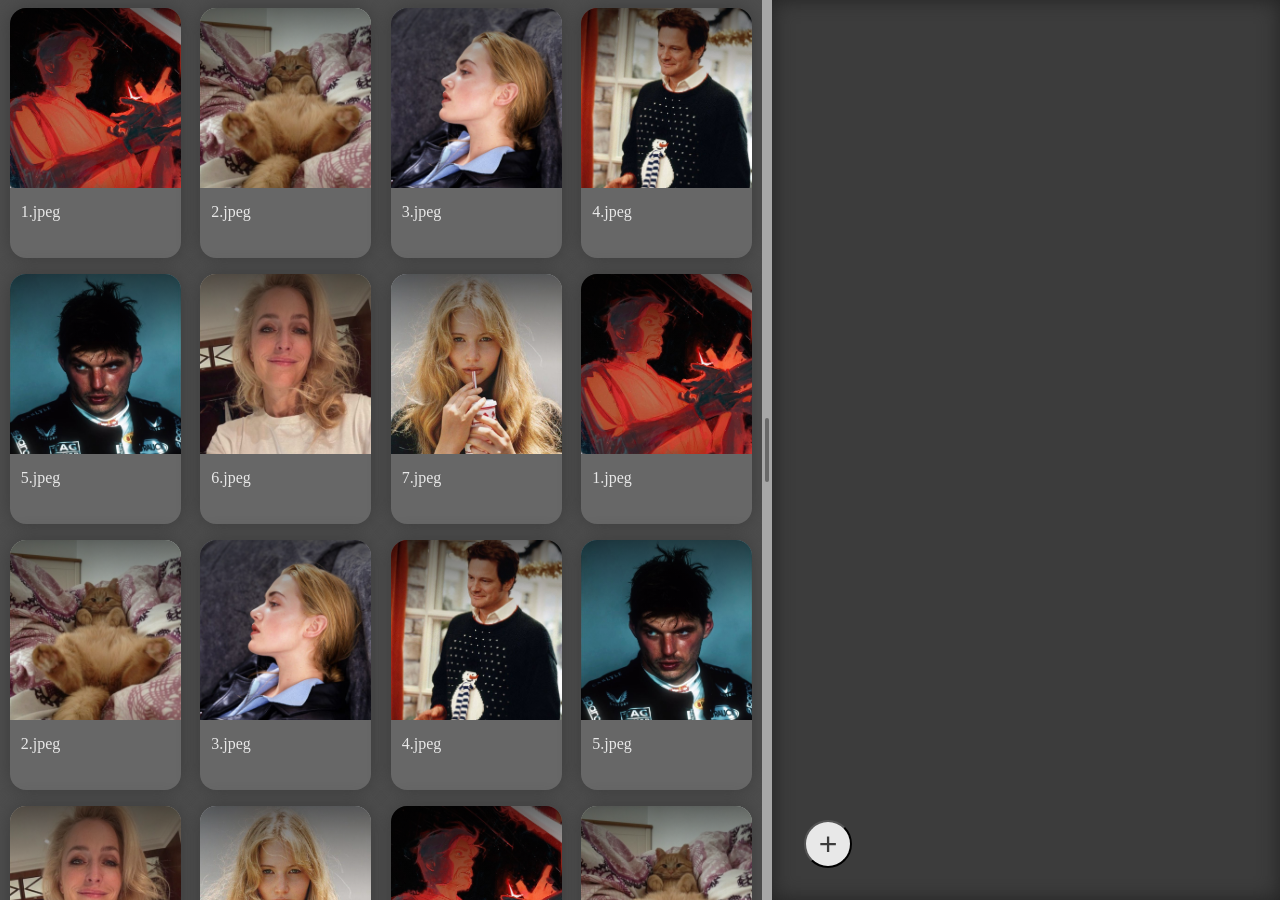
<file: index.html>
<!DOCTYPE html>
<html lang="en">
  <head>
    <meta charset="UTF-8" />
    <meta name="viewport" content="width=device-width, initial-scale=1.0" />
    <meta name="description" content="Photo Gallery" />
    <link
      rel="stylesheet"
      href="https://necolas.github.io/normalize.css/7.0.0/normalize.css"
    />
    <link rel="stylesheet" href="style.css" />
    <link rel="icon" href="assets/img/icon/icon.png" />
    <title>Photo Gallery</title>
  </head>
  <body>
    <main>
      <section id="container-img"></section>
      <div id="resize"></div>
      <section id="preview">
        <button class="add-new-img">+</button>
        <div class="nav">
          <button class="prev" name="prev">←</button
          ><button class="next" name="next">→</button>
        </div>
      </section>

      <button class="close-button">╳</button>
      <button alt="back to top" class="up-button">↑</button>

      <form onsubmit="event.preventDefault()">
        <label for="filename">Write name of a photo</label>
        <input
          type="text"
          id="filename"
          placeholder="Input name of the photo"
        />
        <label for="image_uploads">Select a file</label>
        <input
          type="file"
          accept="image/*"
          id="image_uploads"
          name="image_uploads"
          placeholder="select file"
          multiple="false"
        />
        <button type="submit" class="submit">Add Card</button>
        <button type="button" class="close">╳</button>
      </form>
    </main>
  </body>
  <script type="module" src="src/render.js"></script>
</html>
</file>
<file: style.css>
:root {
  --bg-primary: rgb(78, 78, 78);
  --bg-secondary: rgb(60, 60, 60);
  --bg-card: rgb(103, 103, 103);
  --bg-form: rgb(54, 54, 54);

  --text-primary: rgb(232, 232, 232);
  --text-dark: rgb(54, 54, 54);

  --accent-gray: rgb(167, 167, 167);
  --border-color: #666;

  --shadow-main: 0 0 20px rgb(59, 59, 59);
  --shadow-form: 0 10px 1em rgb(37, 37, 37);
  --shadow-inset: 0 0 20px rgb(35, 35, 35) inset;
  --shadow-active: 0 0 20px rgb(255, 255, 255);

  --radius-card: 1em;
  --radius-form: 2em;
  --radius-small: 0.5em;
}

html,
body {
  height: 100%;
  width: 100%;
  margin: 0;
}

* {
  box-sizing: border-box;
  color: var(--text-primary);
}

main {
  min-height: 100%;
  display: grid;
  grid-template-columns: 3fr 10px 2fr;
  color: var(--text-primary);
  position: relative;
}

form {
  position: absolute;
  top: 50%;
  left: 50%;
  transform: translate(-50%, -50%);
  width: min(50%, 25em);
  background-color: var(--bg-form);
  flex-direction: column;
  padding: 4em;
  gap: 0.75em;
  height: 40%;
  z-index: 3;
  display: none;
  border-radius: var(--radius-form);
  box-shadow: var(--shadow-form);
  font-size: 18px;
}

form button,
form input {
  padding: 0.5em;
  color: var(--text-dark);
  border: 1px solid var(--border-color);
  border-radius: var(--radius-small);
  font-size: 1em;
}

#image_uploads {
  padding: 0.5em 0.75em;
  color: transparent;
  background-color: #fff;
  border: 1px solid var(--border-color);
  border-radius: var(--radius-small);
  cursor: pointer;
}

#image_uploads::file-selector-button {
  margin-right: 1em;
  color: #333;
  border: none;
  border-radius: 4px;
  cursor: pointer;
  width: 100%;
  background-color: #fff;
}

form input:focus {
  outline: var(--text-primary);
  box-shadow: 0 0 0 3px rgba(77, 171, 247, 0.2);
}

form .close {
  position: absolute;
  top: 1em;
  right: 1em;
  background-color: transparent;
  border: none;
  color: var(--text-primary);
}

#container-img {
  position: relative;
  display: grid;
  grid-template-columns: repeat(auto-fill, minmax(190px, 1fr));
  grid-auto-rows: min-content;
  justify-items: center;
  align-items: start;
  background-color: var(--bg-primary);
  overflow-y: auto;
  scroll-behavior: smooth;
  height: 100vh;
  container-name: list;
  container-type: inline-size;
}

.list-img-element {
  height: 250px;
  width: 90%;
  background-color: var(--bg-card);
  border-radius: var(--radius-card);
  box-shadow: var(--shadow-main);
  position: relative;
  margin: 0.5em 1em;
  user-select: none;
}

.list-img-element img {
  height: 180px;
  width: 100%;
  border-radius: var(--radius-card) var(--radius-card) 0 0;
  object-fit: cover;
  object-position: top;
}

.list-img-element::before {
  content: "";
  position: absolute;
  height: 180px;
  width: 100%;
  background: linear-gradient(
    180deg,
    rgba(0, 0, 0, 0.6) 0%,
    rgba(0, 0, 0, 0) 50%
  );
  display: block;
  z-index: 2;
  border-radius: var(--radius-card) var(--radius-card) 0 0;
  top: 0;
  right: 0;
}

.list-img-element figcaption {
  padding: 0.7em;
}

#resize {
  position: relative;
  background-color: var(--accent-gray);
  cursor: col-resize;
  user-select: none;
}

#resize::before {
  content: "";
  display: block;
  position: absolute;
  height: 4em;
  width: 4px;
  background-color: rgb(105, 105, 105);
  top: 50%;
  left: 50%;
  border-radius: 2px;
  transform: translate(-50%, -50%);
  z-index: 3;
}

#preview {
  position: relative;
  background-color: var(--bg-secondary);
  box-shadow: var(--shadow-inset);
  display: flex;
  justify-content: center;
  align-items: center;
  height: 100vh;
}

.preview-card {
  height: 90%;
  width: 80%;
}

.preview-card img {
  height: 90%;
  width: 100%;
  object-fit: contain;
}

.add-new-img,
.up-button {
  background-color: var(--text-primary);
  color: var(--bg-secondary);
  font-size: 2em;
  text-decoration: none;
  width: 1.5em;
  height: 1.5em;
  border-radius: 50%;
}

.up-button {
  position: fixed;
  bottom: 20px;
  right: 20px;
  visibility: hidden;
}

.close-button {
  position: absolute;
  top: 2em;
  right: 2em;
  background-color: transparent;
  border: none;
  color: var(--text-primary);
  display: none;
}

.active {
  box-shadow: var(--shadow-active);
}

.coordinates {
  position: absolute;
  top: 0;
  left: 0;
  z-index: 100;
  padding: 0.5em 1.5em;
  background-color: rgba(232, 232, 232, 0.7);
  border: 1px solid var(--text-primary);
}

.nav {
  position: absolute;
  bottom: 2em;
  visibility: hidden;
  display: flex;
  justify-content: space-between;
}

.nav button {
  width: 4em;
  color: var(--text-primary);
  background-color: var(--bg-card);
}

.next {
  position: absolute;
  left: 0;
  bottom: 0;
}

.prev {
  position: absolute;
  right: 0;
  bottom: 0;
}

.add-new-img {
  position: absolute;
  left: 1em;
  bottom: 1em;
}

@container list (max-width: 800px) {
  #container-img {
    grid-template-columns: repeat(auto-fill, minmax(150px, 1fr));
  }
}
</file>
